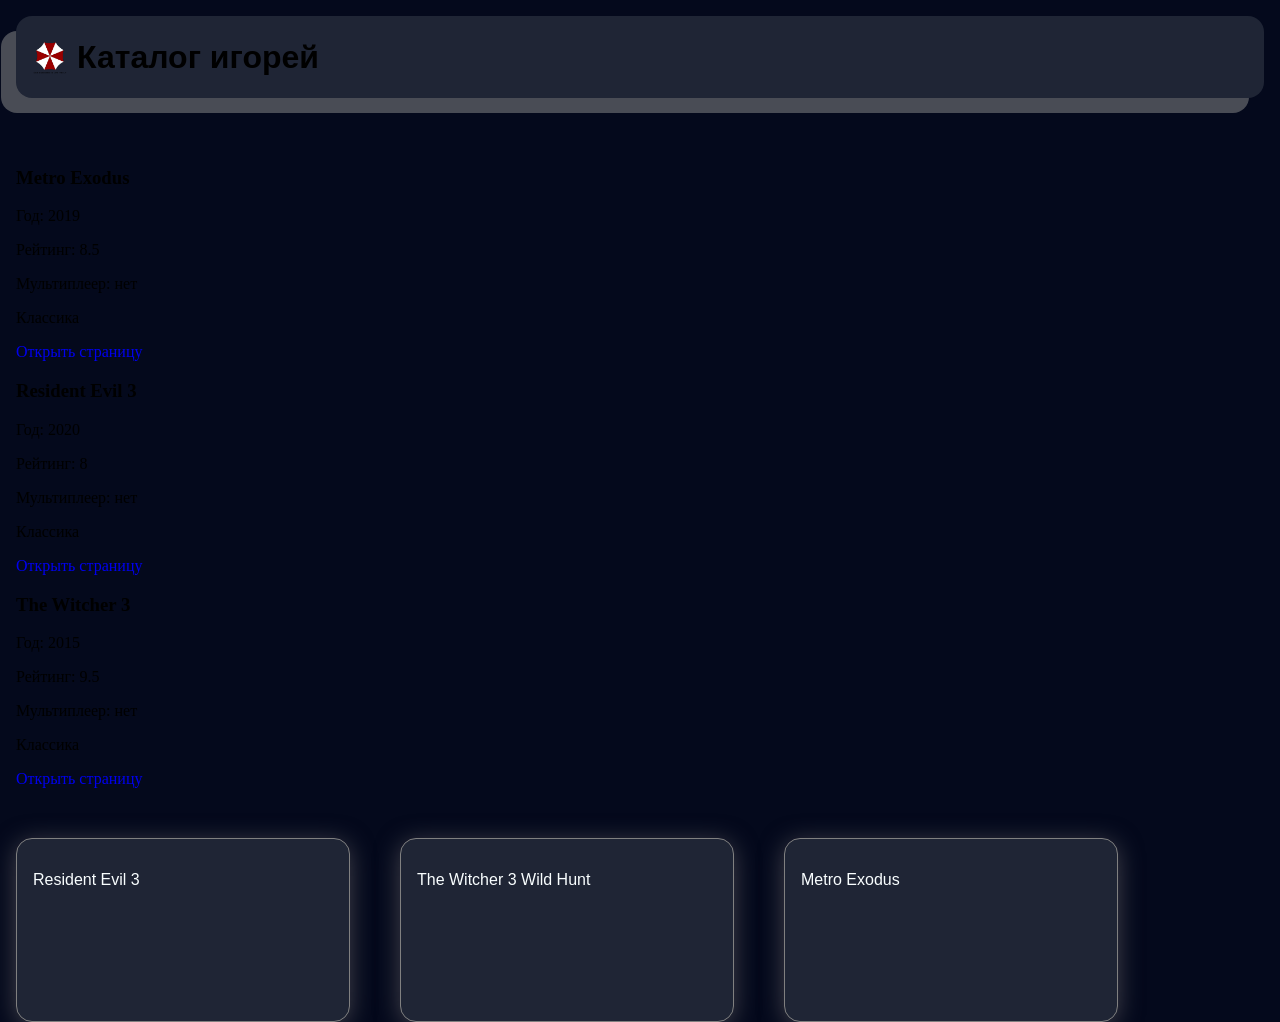
<file: index.html>
<!DOCTYPE html>
<html>
<head>
  <link rel="stylesheet" href="styles/styles.css" >
  <title>Католог игорей</title>
  <script src="scripts/Untitled-1.js" defer></script>
</head>
<body class="main">
  <div class="main_wrapper">
  <header class="header" id="header">
    <img src="images/Umbrella logo.png" alt="" class="header_img">
    <h1>Каталог игорей</h1>
  </header>
  <div id="games"></div>
<ul class="container">
  <a href="/pages/ResidentEvil.html" >
      <li class="card">
      <!-- <img src="images/residentevil.jpg" alt="Resident Evil 3" class="card_image"> -->
      <p class="card_title">Resident Evil 3</p>

    </li>
    </a>
    <a href="/pages/TheWitcher3.html" >
      <li class="card">
      <!-- <img src="images/TheWitcher3.jpg" alt="The Witcher 3 Wild Hunt" class="card_"> -->
      <p class="card_title">The Witcher 3 Wild Hunt</p>
    </li>
    </a>
    <a href="/pages/Metro.html" >
      <li class="card">
      <!-- <img src="images/Metro.jpg" alt="Metro Exodus"> -->
      <p class="card_title">Metro Exodus</p>
    </li>
    </a>
</ul>
</div>
</body>
</html>
</file>
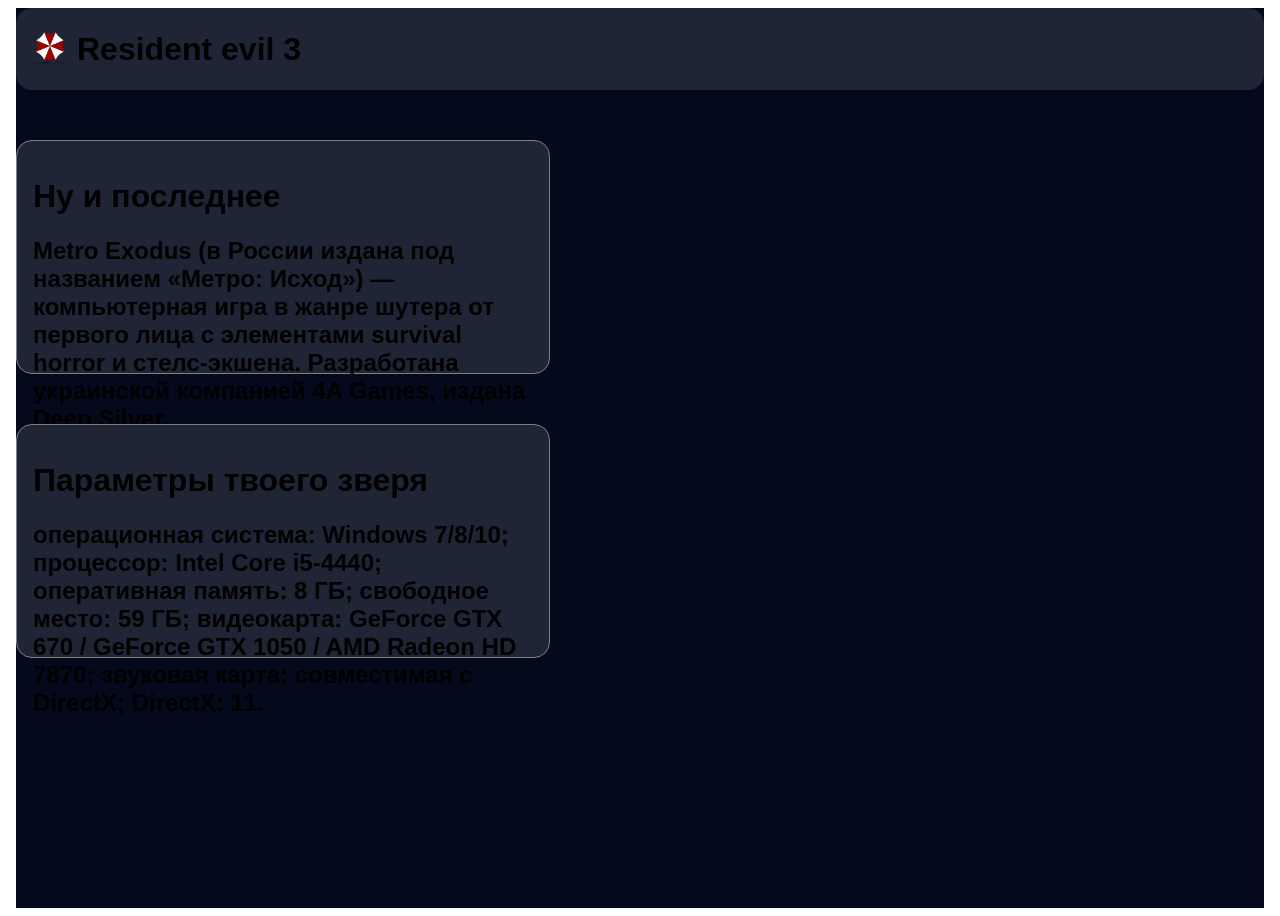
<file: pages/Metro.html>
<!DOCTYPE html>
<html>
     <head>
  <link rel="stylesheet" href="/styles/Resident_styles.css">
  <title>Resident Evil 3</title>
</head>
    <Body class="main">
        <div class="main_wrapper">
        <header class="header">
            <a href="index.html">
    <img src="/images/Umbrella logo.png" alt="" class="header_img">
    </a>
    <h1>Resident evil 3</h1>
  </header>
        <li class="card">
            <h1>Ну и последнее</h1>
            <h2>Metro Exodus (в России издана под названием «Метро: Исход») — компьютерная игра в жанре шутера от первого лица с элементами survival horror и стелс-экшена. Разработана украинской компанией 4A Games, издана Deep Silver.</h2>
        </li>
        <li class="card">
            <h1>Параметры твоего зверя</h1>
        <h2>операционная система: Windows 7/8/10;
    процессор: Intel Core i5-4440;
    оперативная память: 8 ГБ;
    свободное место: 59 ГБ;
    видеокарта: GeForce GTX 670 / GeForce GTX 1050 / AMD Radeon HD 7870;
    звуковая карта: совместимая с DirectX;
    DirectX: 11.</h2>
</li>
 </div>
    </Body>
</html>
</file>
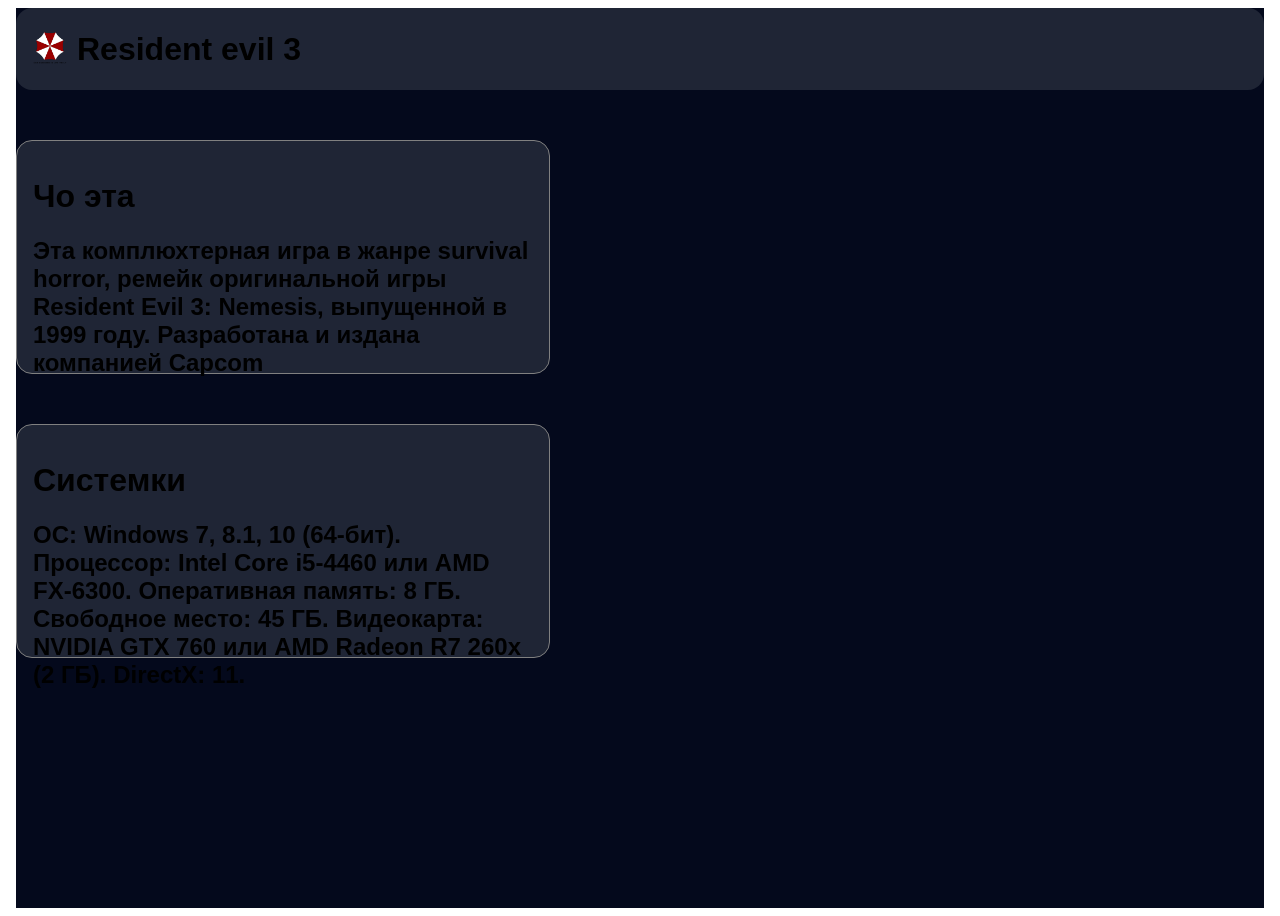
<file: pages/ResidentEvil.html>
<!DOCTYPE html>
<html>
    <head>
  <link rel="stylesheet" href="/styles/Resident_styles.css">
  <title>Resident Evil 3</title>
</head>
    <Body class="main">
        <div class="main_wrapper">
        <header class="header">
            <a href="index.html">
    <img src="/images/Umbrella logo.png" alt="" class="header_img">
    </a>
    <h1>Resident evil 3</h1>
  </header>
        <li class="card">
            <h1>Чо эта</h1>
            <h2>Эта комплюхтерная игра в жанре survival horror, ремейк оригинальной игры Resident Evil 3: Nemesis, выпущенной в 1999 году. Разработана и издана компанией Capcom</h2>
        </li>
        <li class="card">
            <h1>Системки</h1>
        <h2>ОС: Windows 7, 8.1, 10 (64-бит).
Процессор: Intel Core i5-4460 или AMD FX-6300.
Оперативная память: 8 ГБ.
Свободное место: 45 ГБ.
Видеокарта: NVIDIA GTX 760 или AMD Radeon R7 260x (2 ГБ).
DirectX: 11.</h2>
</li>
 </div>
    </Body>
</html>
</file>
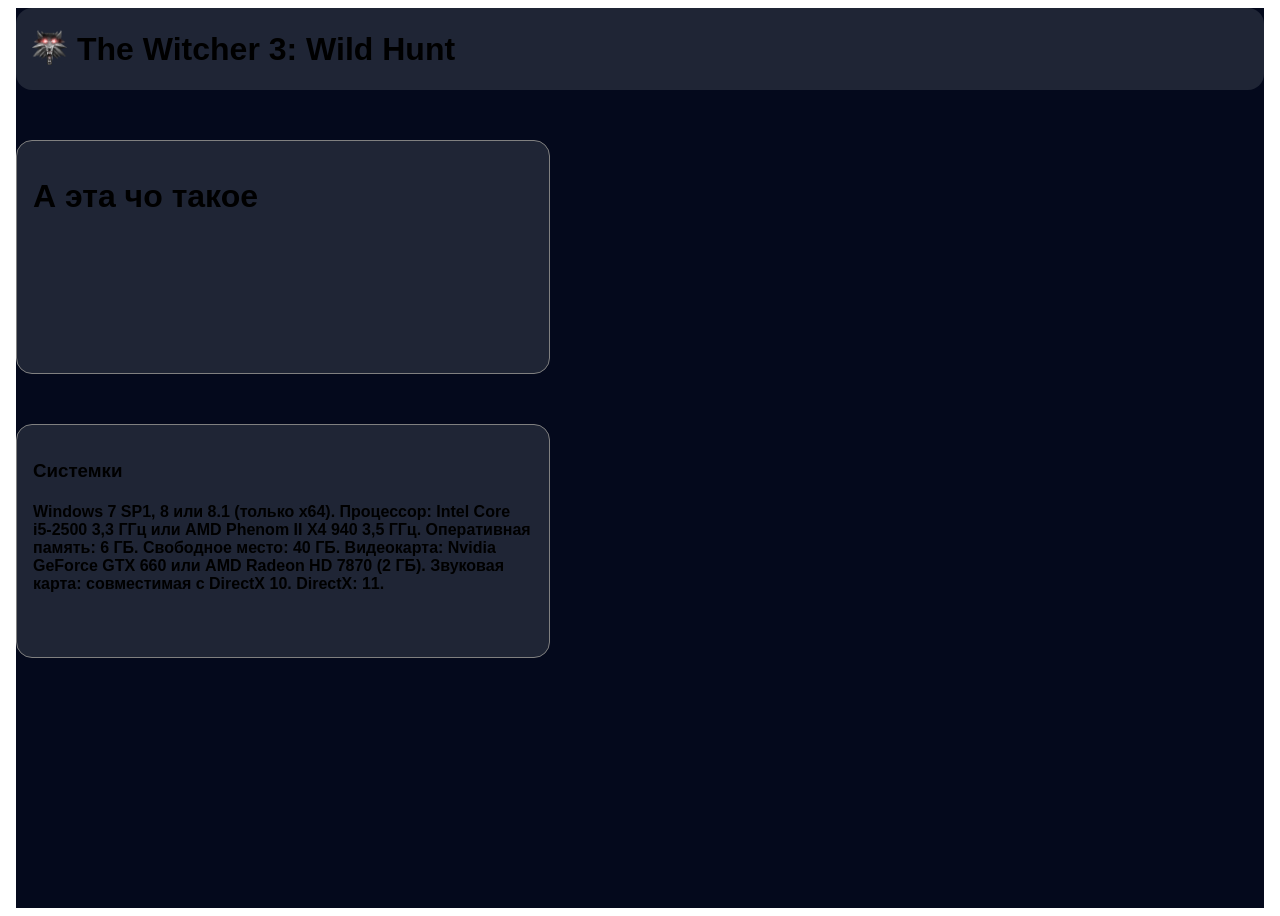
<file: pages/TheWitcher3.html>
<!DOCTYPE html>
<html>
    <head>
  <link rel="stylesheet" href="/styles/Resident_styles.css">
  <title>The Witcher 3: Wild Hunt</title>
</head>
    <Body class="main">
        <div class="main_wrapper">
        <header class="header">
            <a href="index.html">
    <img src="/images/Witcher_logo.png" alt="" class="header_img">
    </a>
    <h1>The Witcher 3: Wild Hunt</h1>
  </header>
        <li class="card">
        <h1>А эта чо такое</h1>
        <!-- <h2>«Ведьмак 3: Дикая Охота» (ориг. The Witcher 3: Wild Hunt) — третья игра одноимённой серии, а также заключительная часть трилогии. Разработана польской компанией CD Projekt RED по мотивам серии романов «Ведьмак» польского писателя Анджея Сапковского.</h2> -->
        </li>
        <li class="card">
            <h3>Системки</h3>
        <h4>Windows 7 SP1, 8 или 8.1 (только x64).
Процессор: Intel Core i5-2500 3,3 ГГц или AMD Phenom II X4 940 3,5 ГГц.
Оперативная память: 6 ГБ.
Свободное место: 40 ГБ.
Видеокарта: Nvidia GeForce GTX 660 или AMD Radeon HD 7870 (2 ГБ).
Звуковая карта: совместимая с DirectX 10.
DirectX: 11.</h4>
</li>
 </div>
    </Body>
</html>
</file>
<file: styles/styles.css>
:root {
  --accent: #f7585c;
  --background: #04091c;
  --text: #f9feff;
  --cardcolor: #1f2535;
  --header: #1f2535;
}
.header{
    background-color:var(--header);
 border-radius: 16px;
 padding: 16px;
display: flex;
/* border: 1px solid red; */
align-items: center;
height: 50px;
gap: 10px;
box-shadow: -15px 15px #494c55;
font-family: 'Myfont', sans-serif;

}
.header_img{
    height: 35px;
    width: 35px;
}
.main{
    margin: 8px;
    background-color:var(--background);
    display:flex;
    justify-content: center;
    height: 100vh;
    
}
.main_wrapper{width: 1400px;
padding: 8px;
/* border: 1px solid blue; */
display:flex;
flex-direction:column;
gap: 50px;
}
.container{
    display: flex;
/* border: 1px solid green; */
gap: 50px;
display:flex;
    /* justify-content: center; */

}
.card{
    width: 300px;
    height: 150px;
    background-color:var(--cardcolor) ;
    border: 1px solid grey;
    border-radius: 16px;
    padding: 16px;  
    box-shadow: 0 4px 25px 0 rgba(128, 124, 124, 0.5);
    font-family: 'Myfont', sans-serif;
}
.card_title{
    color: var(--text);
}
a {
    text-decoration: none;
}
ul {
    list-style: none; /* Убирает точки */
    padding: 0;       /* Опционально: убирает отступ слева */
    margin: 0;        /* Опционально: убирает внешние отступы */
}
.card:hover{
    transform: scale(1.2);
    box-shadow: 0 4px 25px 0 rgba(128, 124, 124, 0.5);
}
@font-face{
    font-family:'Myfont';
    src: url('fonts/font.otf') format('otf');
    font-weight: normal;
    font-style: normal;
}
</file>
<file: styles/Resident_styles.css>
:root {
  --accent: #f7585c;
  --background: #04091c;
  --text: #f9feff;
  --cardcolor: #1f2535;
  --header: #1f2535;
}

.header{
    background-color:var(--header);
 border-radius: 16px;
 padding: 16px;
display: flex;
align-items: center;
/* border: 1px solid red; */
height: 50px;
gap: 10px;
font-family: 'Myfont', sans-serif;
}
.header_img{
    height: 35px;
    width: 35px;
}
.main_wrapper{
    margin: 8px;
    background-color:var(--background);
    display:flex;
    flex-direction:column;
    height: 100vh;
    gap: 50px;
    
    
}
.container{
/* border: 1px solid green; */
gap: 50px;
    /* justify-content: center; */

}
.card{
    width: 500px;
    height: 200px;
    background-color:var(--cardcolor) ;
    border: 1px solid grey;
    border-radius: 16px;
    padding: 16px;
    font-family: 'Myfont', sans-serif;
}
.card_title{
    color: var(--text);
}
a {
    text-decoration: none;
}
li {
    list-style: none; /* Убирает точки */
    padding: 0;       /* Опционально: убирает отступ слева */
    margin: 0;        /* Опционально: убирает внешние отступы */
}

@font-face{
    font-family:'Myfont';
    src: url('fonts/font.otf') format('otf');
    font-weight: normal;
    font-style: normal;
}
</file>
